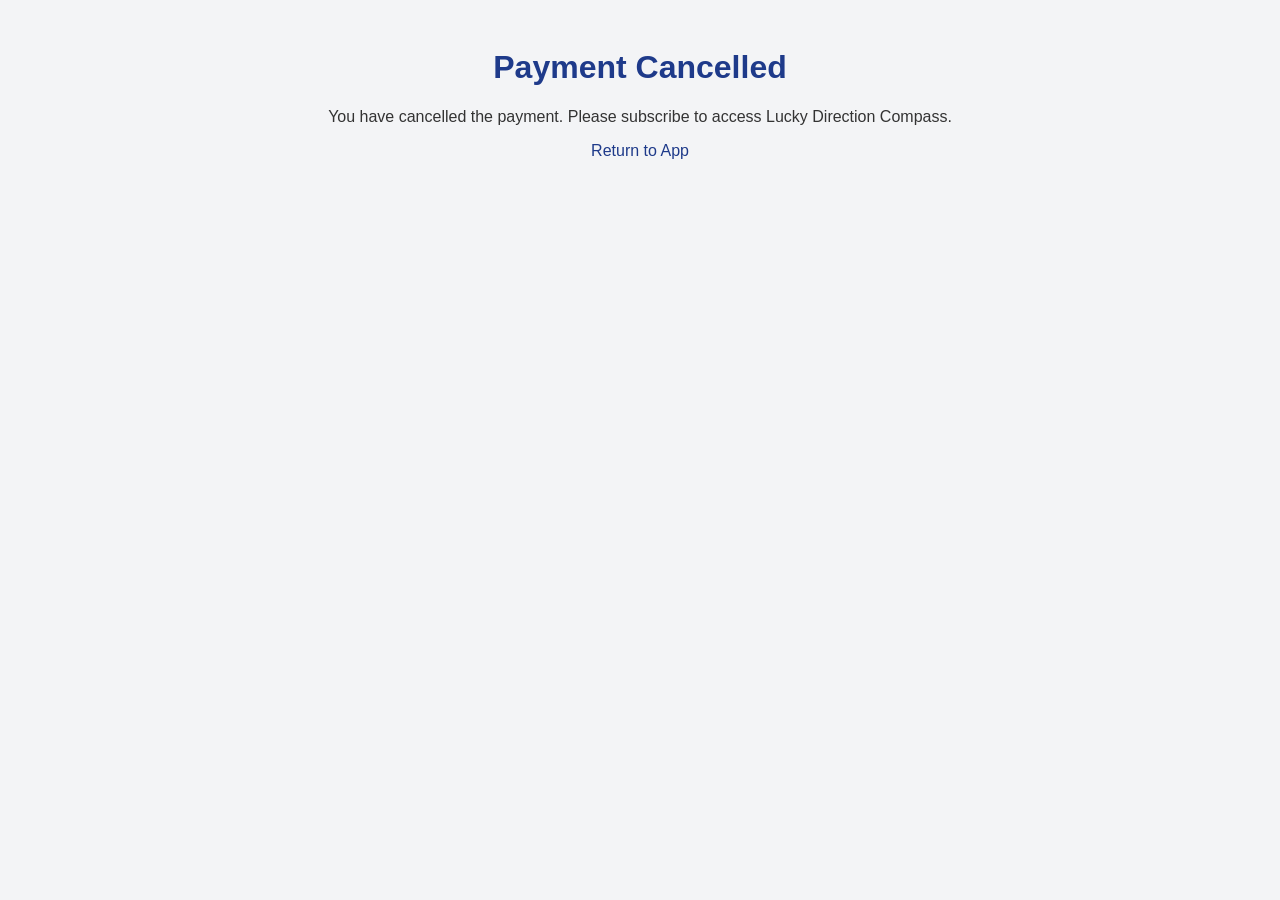
<file: yourluckycompass/cancel.html>
<!DOCTYPE html>
<html lang="en">
<head>
    <meta charset="UTF-8">
    <meta name="viewport" content="width=device-width, initial-scale=1.0">
    <title>Payment Cancelled</title>
    <style>
        body {
            background-color: #f3f4f6;
            font-family: Arial, sans-serif;
            text-align: center;
            padding: 20px;
            color: #333;
        }
        h1 {
            color: #1e3a8a;
        }
        a {
            color: #1e3a8a;
            text-decoration: none;
        }
    </style>
</head>
<body>
    <h1>Payment Cancelled</h1>
    <p>You have cancelled the payment. Please subscribe to access Lucky Direction Compass.</p>
    <a href="lucky_direction.html">Return to App</a>
</body>

</html>
</file>
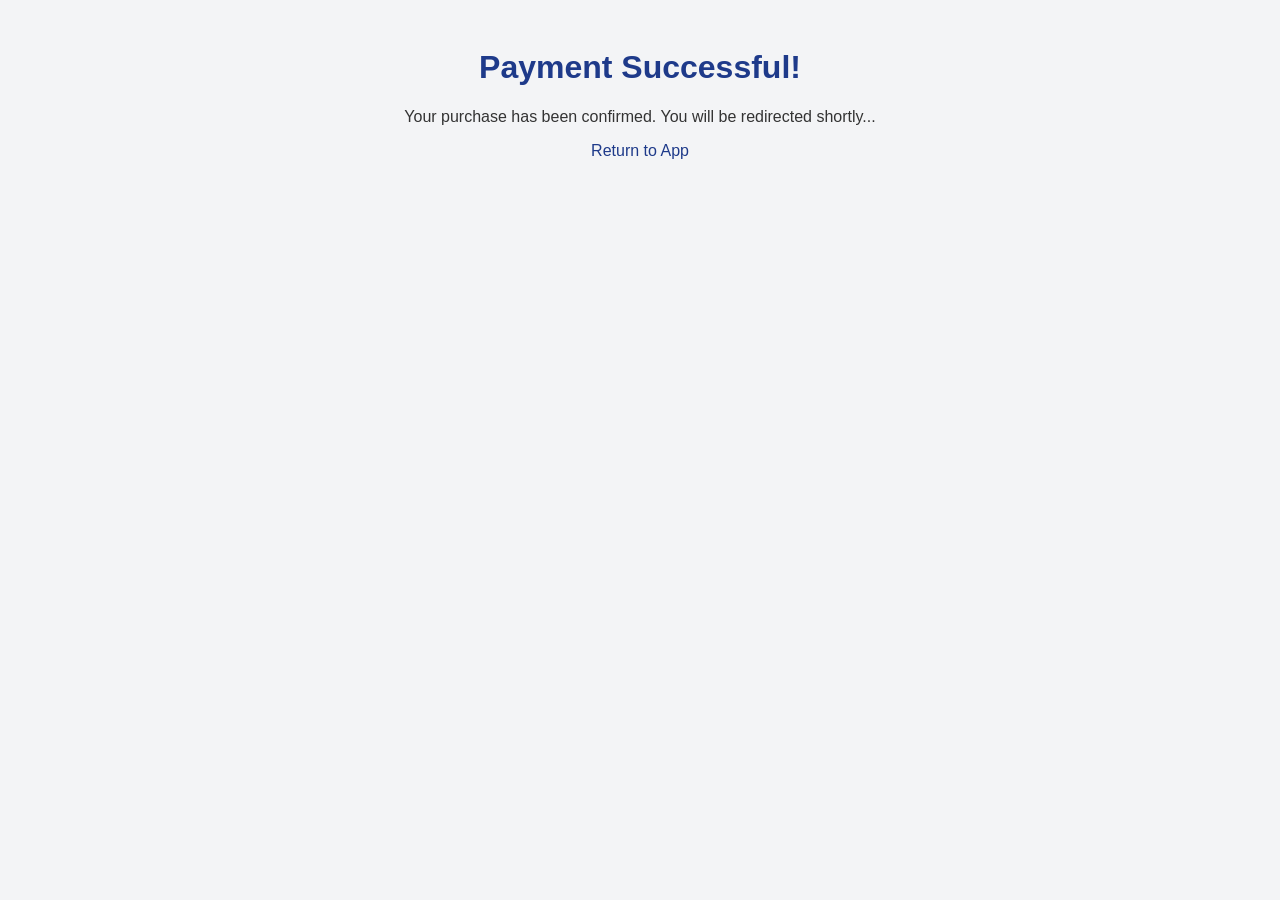
<file: yourluckycompass/success.html>
<!DOCTYPE html>
<html lang="en">
<head>
    <meta charset="UTF-8">
    <meta name="viewport" content="width=device-width, initial-scale=1.0">
    <title>Payment Successful!</title>
    <style>
        body {
            background-color: #f3f4f6;
            font-family: Arial, sans-serif;
            text-align: center;
            padding: 20px;
            color: #333;
        }
        h1 {
            color: #1e3a8a;
        }
        a {
            color: #1e3a8a;
            text-decoration: none;
        }
    </style>
</head>
<body>
    <h1>Payment Successful!</h1>
    <p>Your purchase has been confirmed. You will be redirected shortly...</p>
    <a href="lucky_direction.html">Return to App</a>
    <script>
        setTimeout(() => {
            window.location.href = 'lucky_direction.html';
        }, 3000);
    </script>
</body>
</html>
</file>
